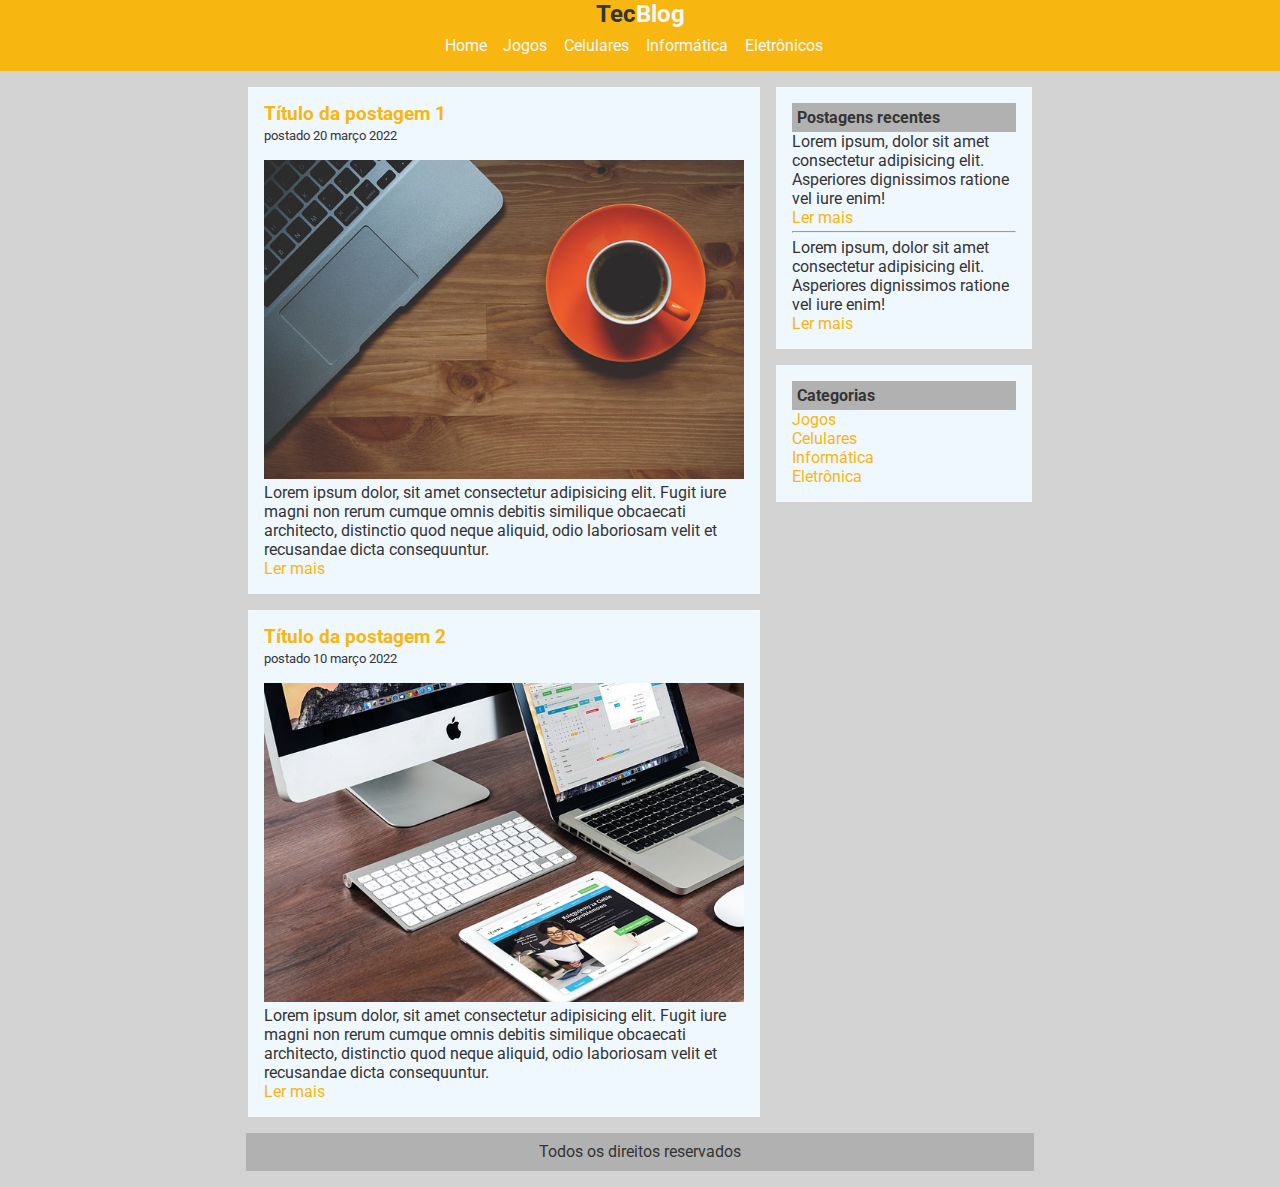
<file: tecblog/index.html>
<!DOCTYPE html>
<html lang="pt-br">

<head>
    <meta charset="UTF-8">
    <meta http-equiv="X-UA-Compatible" content="IE=edge">
    <meta name="viewport" content="width=device-width, initial-scale=1.0">
    <title>TecBlog</title>
    <link rel="stylesheet" href="styles.css">
</head>

<body>

    <header>
        <h2 class="logo">Tec<span>Blog</span></h2>
        <nav class="navbar">
            <a href="#">Home</a>
            <a href="#">Jogos</a>
            <a href="#">Celulares</a>
            <a href="#">Informática</a>
            <a href="#">Eletrônicos</a>
        </nav>
    </header>

    <div class="container">
        <div class="post">
            <article>
                <h3>Título da postagem 1</h3>
                <span>postado 20 março 2022</span>
                <img src="./img/imagem1.jpg" alt="Imagem 1">
                <p>Lorem ipsum dolor, sit amet consectetur adipisicing elit. Fugit iure magni non rerum cumque omnis
                    debitis
                    similique obcaecati architecto, distinctio quod neque aliquid, odio laboriosam velit et recusandae
                    dicta
                    consequuntur.</p>
                <a href="#">Ler mais</a>
            </article>

            <article>
                <h3>Título da postagem 2</h3>
                <span>postado 10 março 2022</span>
                <img src="./img/imagem2.jpg" alt="Imagem 2">
                <p>Lorem ipsum dolor, sit amet consectetur adipisicing elit. Fugit iure magni non rerum cumque omnis
                    debitis
                    similique obcaecati architecto, distinctio quod neque aliquid, odio laboriosam velit et recusandae
                    dicta
                    consequuntur.</p>
                <a href="#">Ler mais</a>
            </article>
        </div>

        <div class="mais">
            <aside>
                <h4>Postagens recentes</h4>
                <p>Lorem ipsum, dolor sit amet consectetur adipisicing elit. Asperiores dignissimos ratione vel iure
                    enim!
                </p>
                <a href="#">Ler mais</a>
                <hr>
                <p>Lorem ipsum, dolor sit amet consectetur adipisicing elit. Asperiores dignissimos ratione vel iure
                    enim!
                </p>
                <a href="#">Ler mais</a>
            </aside>

            <aside>
                <h4>Categorias</h4>
                <nav>
                    <a href="#">Jogos</a>
                    <a href="#">Celulares</a>
                    <a href="#">Informática</a>
                    <a href="#">Eletrônica</a>
                </nav>
            </aside>
        </div>
    </div>

    <footer>Todos os direitos reservados</footer>

</body>

</html>
</file>
<file: tecblog/styles.css>
@import url('https://fonts.googleapis.com/css2?family=Roboto:wght@100;300;400;500;700;900&display=swap');

* {
    margin: 0;
    padding: 0;
    text-decoration: none;
    font-family: 'Roboto', sans-serif;
}

body {
    background-color: lightgray;
    color: #343434;  
}

.container {
    display: flex;
    justify-content: center;
}

header {
   background: #F7B610; 
   text-align: center;
   padding-bottom: 1rem;
}

.logo {
    margin-bottom: .5rem;
}

.logo span {
    color: aliceblue;
}

.navbar a {
    color: aliceblue;
    margin-right: .8rem;
}

.post {
    float: left; /* flutua à esquerda */
    width: 40%;
    overflow: auto; /* imagem não ultrapassa a div */
    padding: 0 1rem 1rem 0;
}

article {
    background-color: aliceblue;
    padding: 1rem;
    margin-top: 1rem;
}

article h3,
article a {
    color: #F7B610;
}

article span {
    font-size: .8rem;
}

article img {
    width: 100%;
    margin-top: 1rem;
}

.mais {
    float: right;
    width: 20%;
}

aside {
    background-color: aliceblue;
    padding: 1rem;
    margin-top: 1rem;
    overflow: auto;
}

aside h4 {
    background-color: rgb(177, 177, 177);
    padding: .3rem;
    overflow: auto;
}

aside a {
    color: #F7B610;
}

aside hr {
    color: rgb(177, 177, 177);
    margin: .3rem 0;
}

aside nav {
    display: flex;
    flex-direction: column;
}

footer {
   background-color: rgb(177, 177, 177);
   padding: .6rem;
   margin: 0 auto 1rem auto;
   width: 60%;
   text-align: center;
}

@media (max-width: 1000px) {
    .post {
        width: 75%;
    }

    footer {
        width: 95%;
    }
}
</file>
